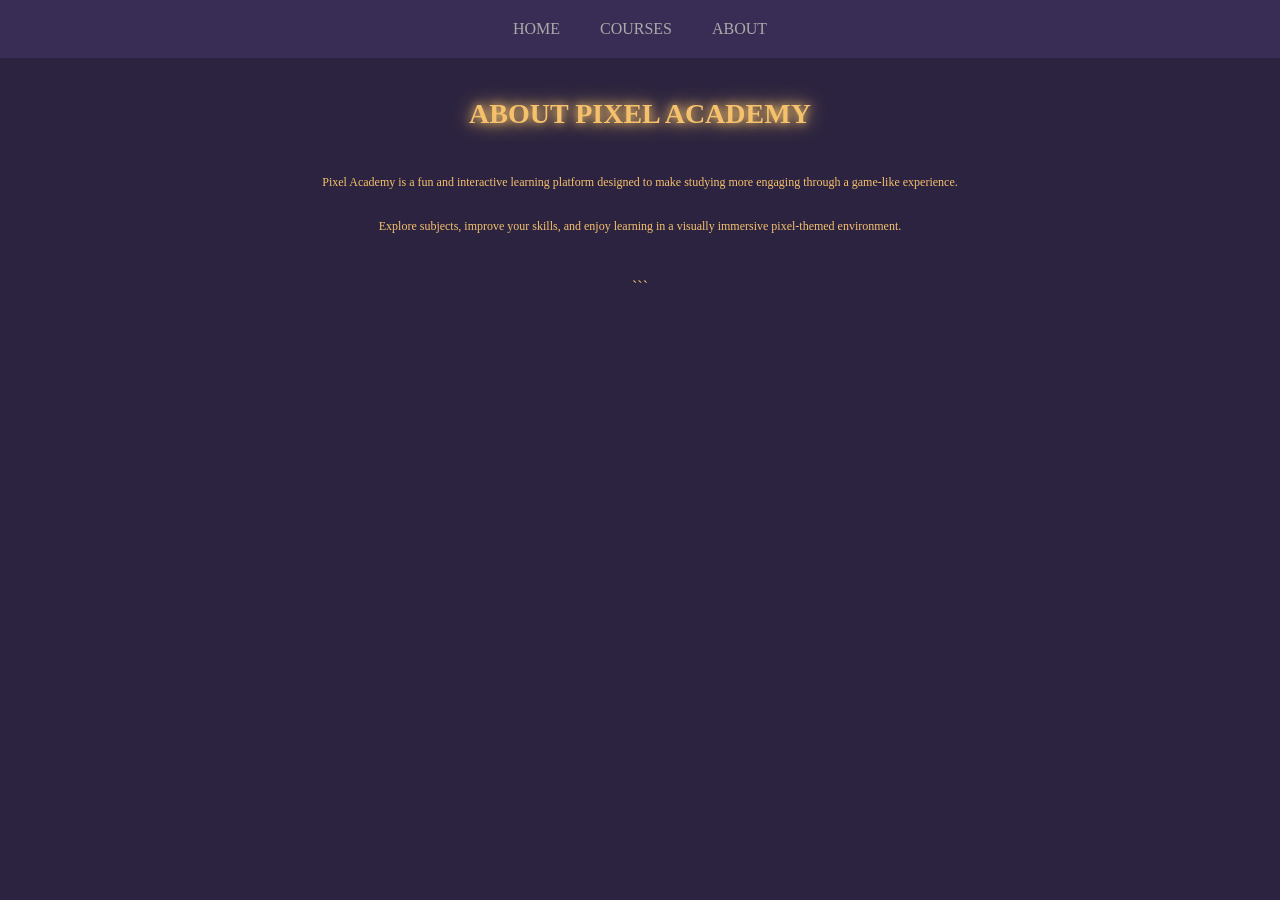
<file: about.html>
<!DOCTYPE html>
<html lang="en">
<head>
  <meta charset="UTF-8">
  <title>About</title>

  <link rel="stylesheet" href="styles.css">
</head>

<body>
</div>

  <div class="navbar">
    <a href="index.html">HOME</a>
    <a href="courses.html">COURSES</a>
    <a href="about.html">ABOUT</a>
  </div>

  <div class="container">
    <h1 class="title">ABOUT PIXEL ACADEMY</h1>

    <p style="font-size:12px; margin-top:20px; line-height:2;">
      Pixel Academy is a fun and interactive learning platform designed
      to make studying more engaging through a game-like experience.
    </p>

    <p style="font-size:12px; margin-top:20px; line-height:2;">
      Explore subjects, improve your skills, and enjoy learning in a
      visually immersive pixel-themed environment.
    </p>

  </div>

</body>
</html>
```
</file>
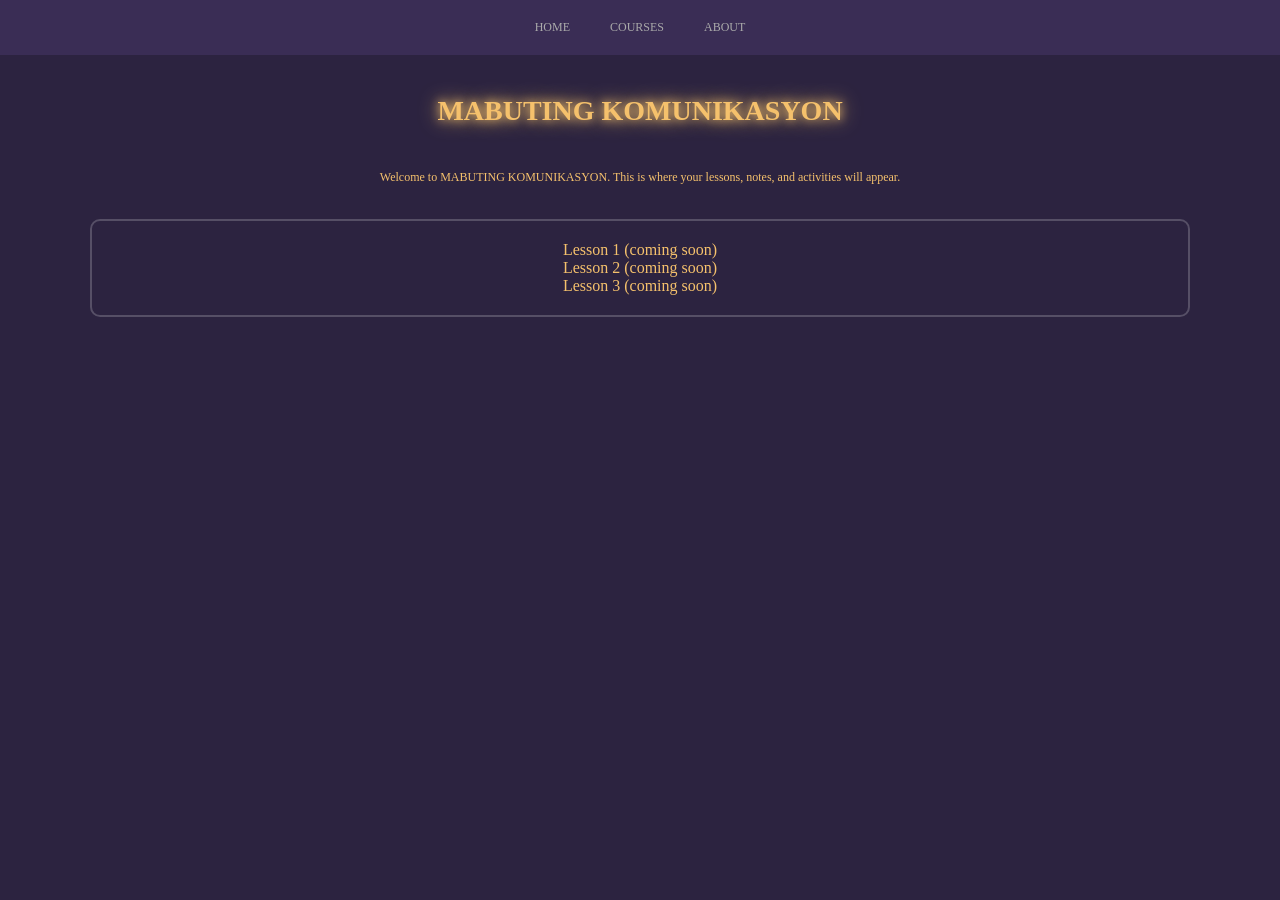
<file: communication.html>
<!DOCTYPE html>
<html lang="en">
<head>
  <meta charset="UTF-8">
  <title>MABUTING KOMUNIKASYON</title>

  <link rel="stylesheet" href="styles.css">
  <script src="script.js" defer></script>
</head>

<body>

  <!-- STARS -->
  <div class="stars"></div>

  <!-- NAV -->
  <div class="navbar">
    <a href="index.html" class="nav-link">HOME</a>
    <a href="courses.html" class="nav-link">COURSES</a>
    <a href="about.html" class="nav-link">ABOUT</a>
  </div>

  <!-- CONTENT -->
  <div class="container">
    <h1 class="title">MABUTING KOMUNIKASYON</h1>

    <p class="desc">
      Welcome to MABUTING KOMUNIKASYON. This is where your lessons, notes,
      and activities will appear.
    </p>

    <!-- FUTURE CONTENT AREA -->
    <div class="card">
      <p>Lesson 1 (coming soon)</p>
      <p>Lesson 2 (coming soon)</p>
      <p>Lesson 3 (coming soon)</p>
    </div>

  </div>

</body>
</html>
</file>
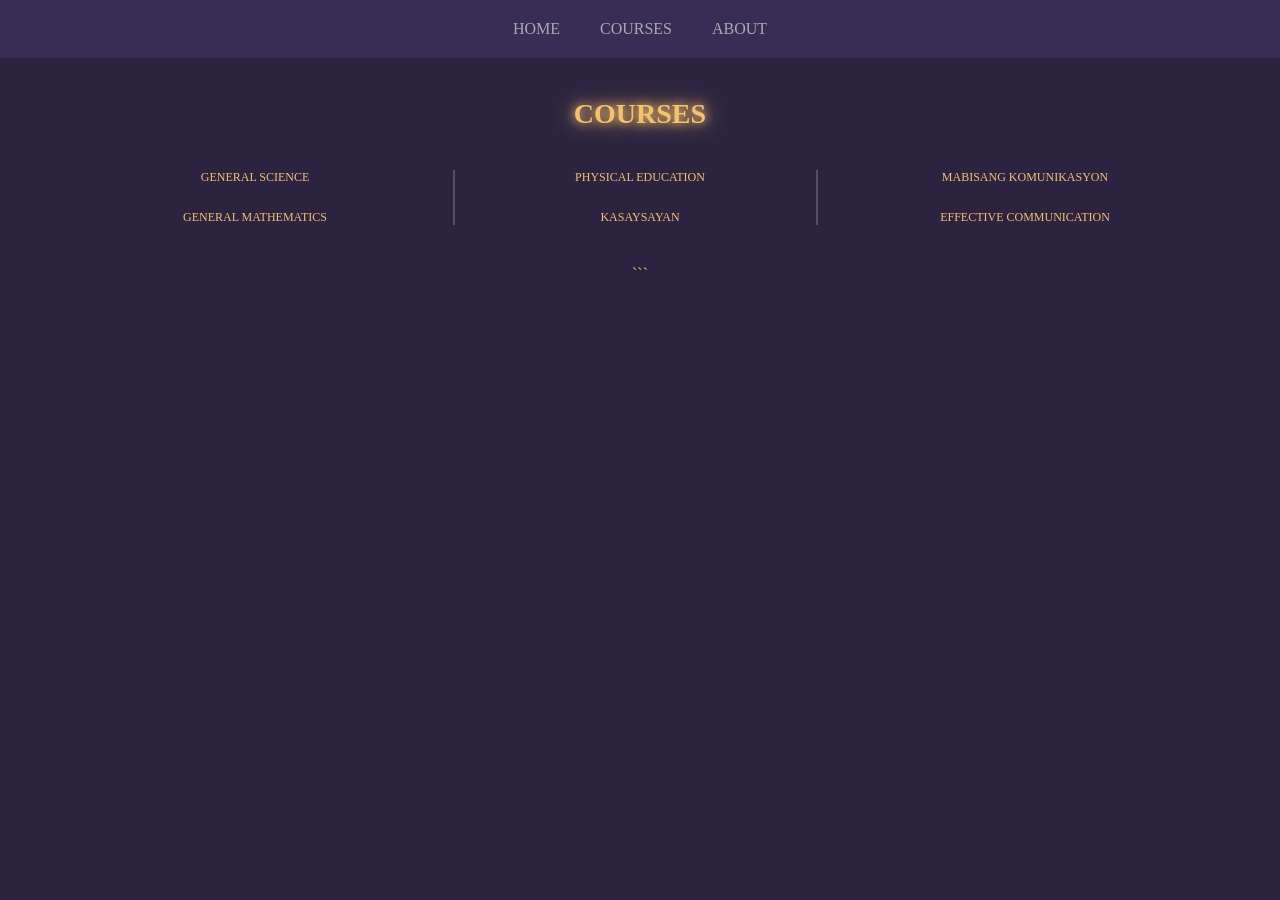
<file: courses.html>
<!DOCTYPE html>
<html lang="en">
<head>
  <meta charset="UTF-8">
  <title>Courses</title>

  <link rel="stylesheet" href="styles.css">
</head>

<body>
<div>

  <div class="navbar">
    <a href="index.html">HOME</a>
    <a href="courses.html">COURSES</a>
    <a href="about.html">ABOUT</a>
  </div>

  <div class="container">
    <h1 class="title">COURSES</h1>

    <div class="subjects">

      <div class="column">
        <p>GENERAL SCIENCE</p>
        <p>GENERAL MATHEMATICS</p>
      </div>

      <div class="column center">
        <p>PHYSICAL EDUCATION</p>
        <p>KASAYSAYAN</p>
      </div>

      <div class="column">
        <p>MABISANG KOMUNIKASYON</p>
        <p>EFFECTIVE COMMUNICATION</p>
      </div>

    </div>
  </div>

</body>
</html>
```
</file>
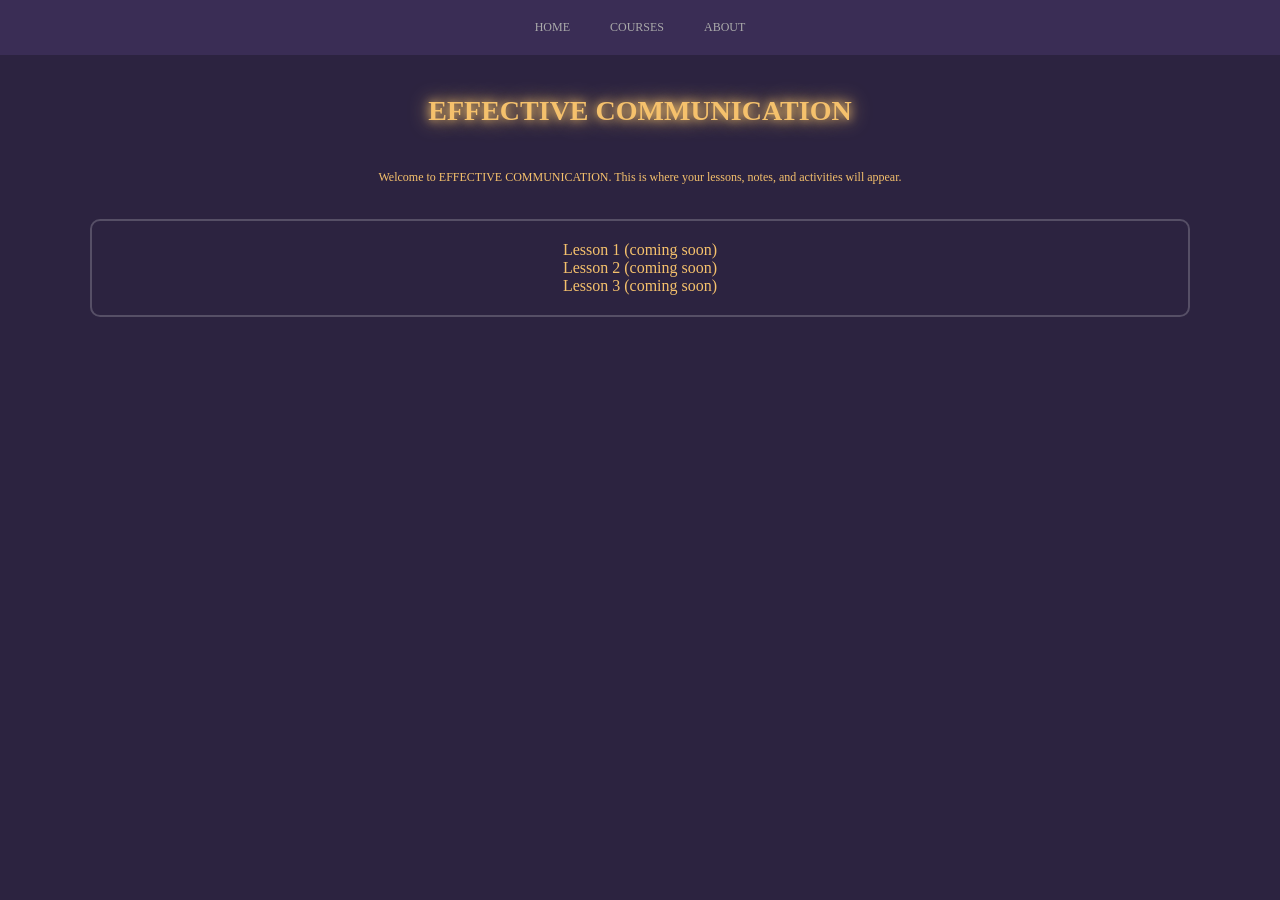
<file: english.html>
<!DOCTYPE html>
<html lang="en">
<head>
  <meta charset="UTF-8">
  <title>EFFECTIVE COMMUNICATION</title>

  <link rel="stylesheet" href="styles.css">
  <script src="script.js" defer></script>
</head>

<body>

  <!-- STARS -->
  <div class="stars"></div>

  <!-- NAV -->
  <div class="navbar">
    <a href="index.html" class="nav-link">HOME</a>
    <a href="courses.html" class="nav-link">COURSES</a>
    <a href="about.html" class="nav-link">ABOUT</a>
  </div>

  <!-- CONTENT -->
  <div class="container">
    <h1 class="title">EFFECTIVE COMMUNICATION</h1>

    <p class="desc">
      Welcome to EFFECTIVE COMMUNICATION. This is where your lessons, notes,
      and activities will appear.
    </p>

    <!-- FUTURE CONTENT AREA -->
    <div class="card">
      <p>Lesson 1 (coming soon)</p>
      <p>Lesson 2 (coming soon)</p>
      <p>Lesson 3 (coming soon)</p>
    </div>

  </div>

</body>
</html>
</file>
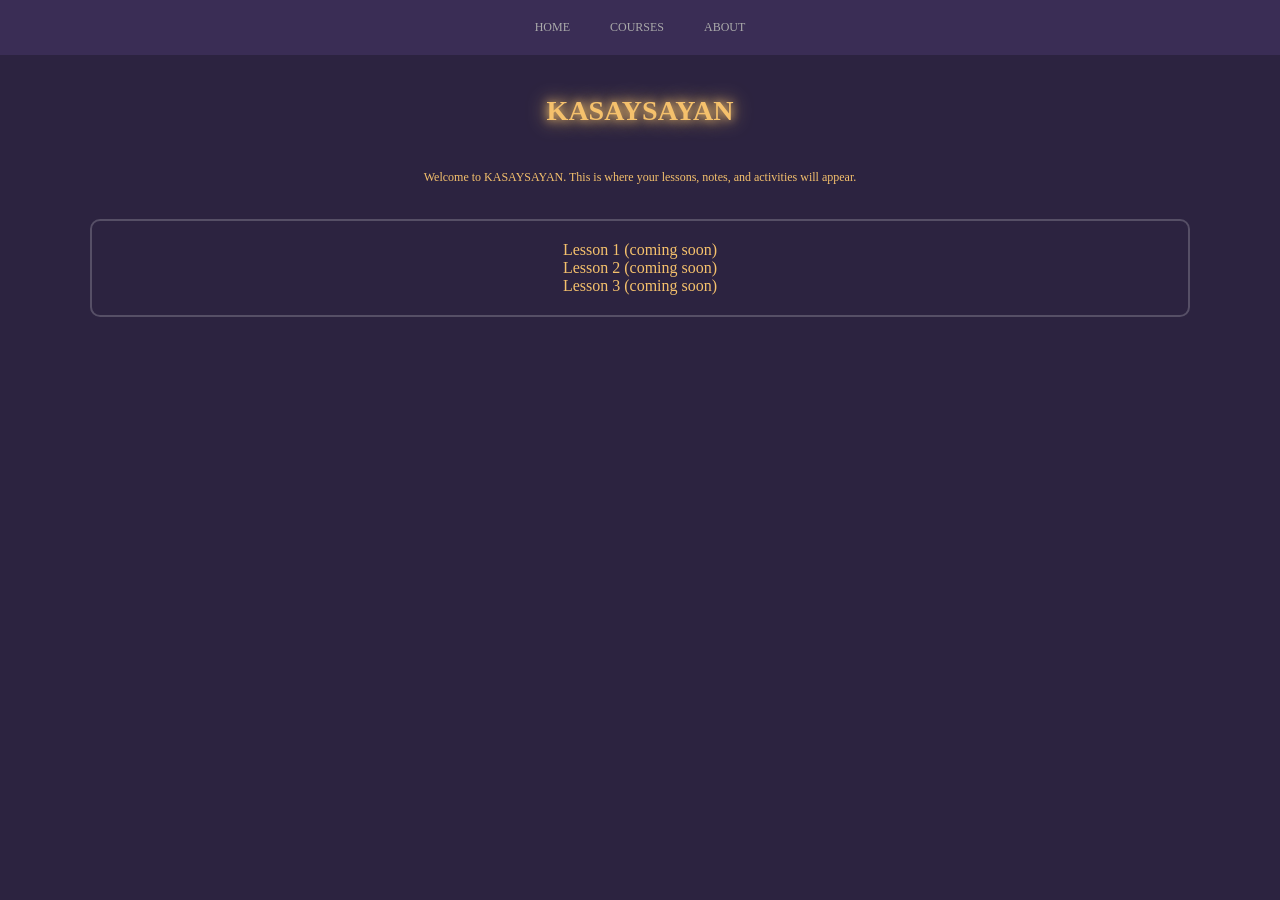
<file: kasaysayan.html>
<!DOCTYPE html>
<html lang="en">
<head>
  <meta charset="UTF-8">
  <title>KASAYSAYAN</title>

  <link rel="stylesheet" href="styles.css">
  <script src="script.js" defer></script>
</head>

<body>

  <!-- STARS -->
  <div class="stars"></div>

  <!-- NAV -->
  <div class="navbar">
    <a href="index.html" class="nav-link">HOME</a>
    <a href="courses.html" class="nav-link">COURSES</a>
    <a href="about.html" class="nav-link">ABOUT</a>
  </div>

  <!-- CONTENT -->
  <div class="container">
    <h1 class="title">KASAYSAYAN</h1>

    <p class="desc">
      Welcome to KASAYSAYAN. This is where your lessons, notes,
      and activities will appear.
    </p>

    <!-- FUTURE CONTENT AREA -->
    <div class="card">
      <p>Lesson 1 (coming soon)</p>
      <p>Lesson 2 (coming soon)</p>
      <p>Lesson 3 (coming soon)</p>
    </div>

  </div>

</body>
</html>
</file>
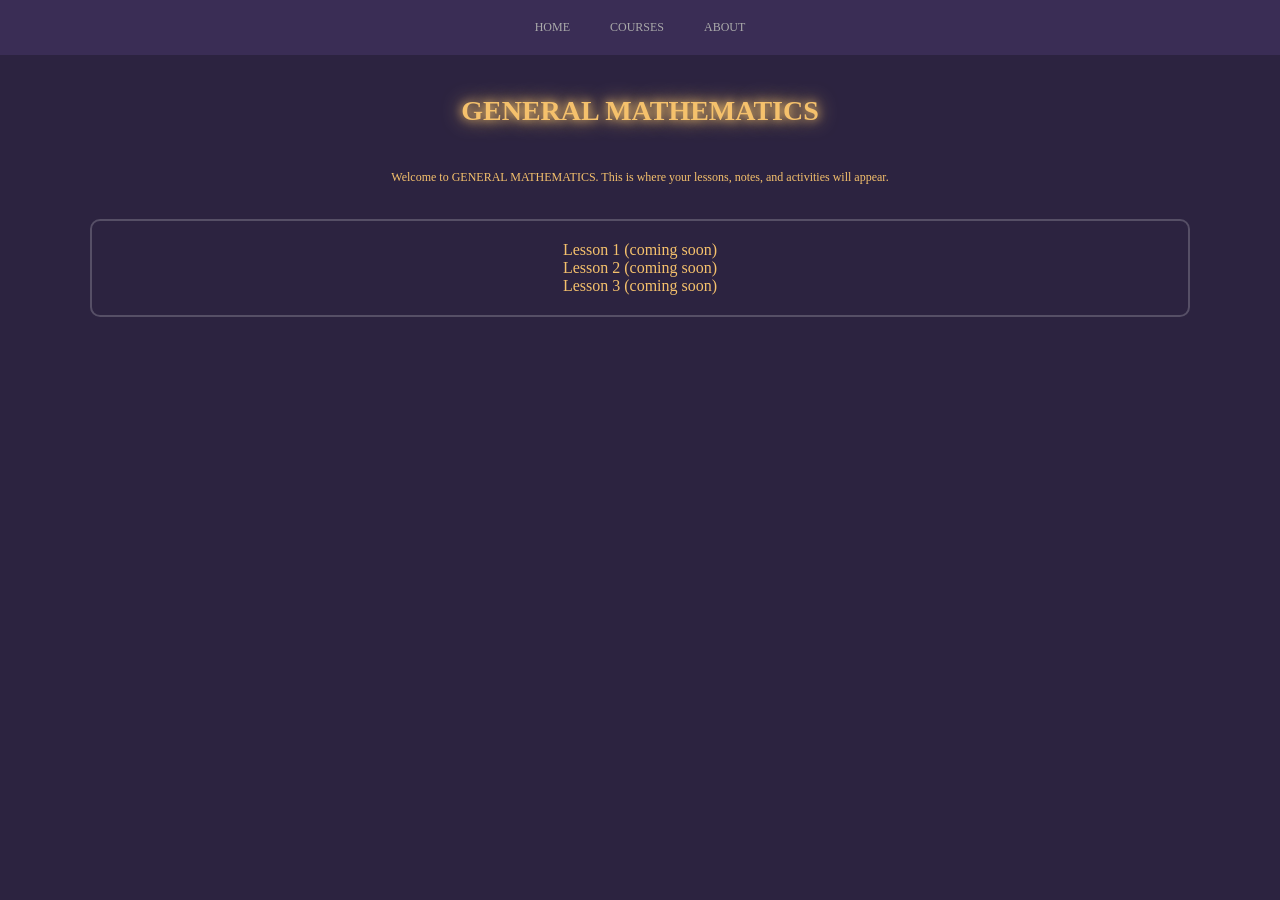
<file: math.html>
<!DOCTYPE html>
<html lang="en">
<head>
  <meta charset="UTF-8">
  <title>GENERAL MATHEMATICS</title>

  <link rel="stylesheet" href="styles.css">
  <script src="script.js" defer></script>
</head>

<body>

  <!-- STARS -->
  <div class="stars"></div>

  <!-- NAV -->
  <div class="navbar">
    <a href="index.html" class="nav-link">HOME</a>
    <a href="courses.html" class="nav-link">COURSES</a>
    <a href="about.html" class="nav-link">ABOUT</a>
  </div>

  <!-- CONTENT -->
  <div class="container">
    <h1 class="title">GENERAL MATHEMATICS</h1>

    <p class="desc">
      Welcome to GENERAL MATHEMATICS. This is where your lessons, notes,
      and activities will appear.
    </p>

    <!-- FUTURE CONTENT AREA -->
    <div class="card">
      <p>Lesson 1 (coming soon)</p>
      <p>Lesson 2 (coming soon)</p>
      <p>Lesson 3 (coming soon)</p>
    </div>

  </div>

</body>
</html>
</file>
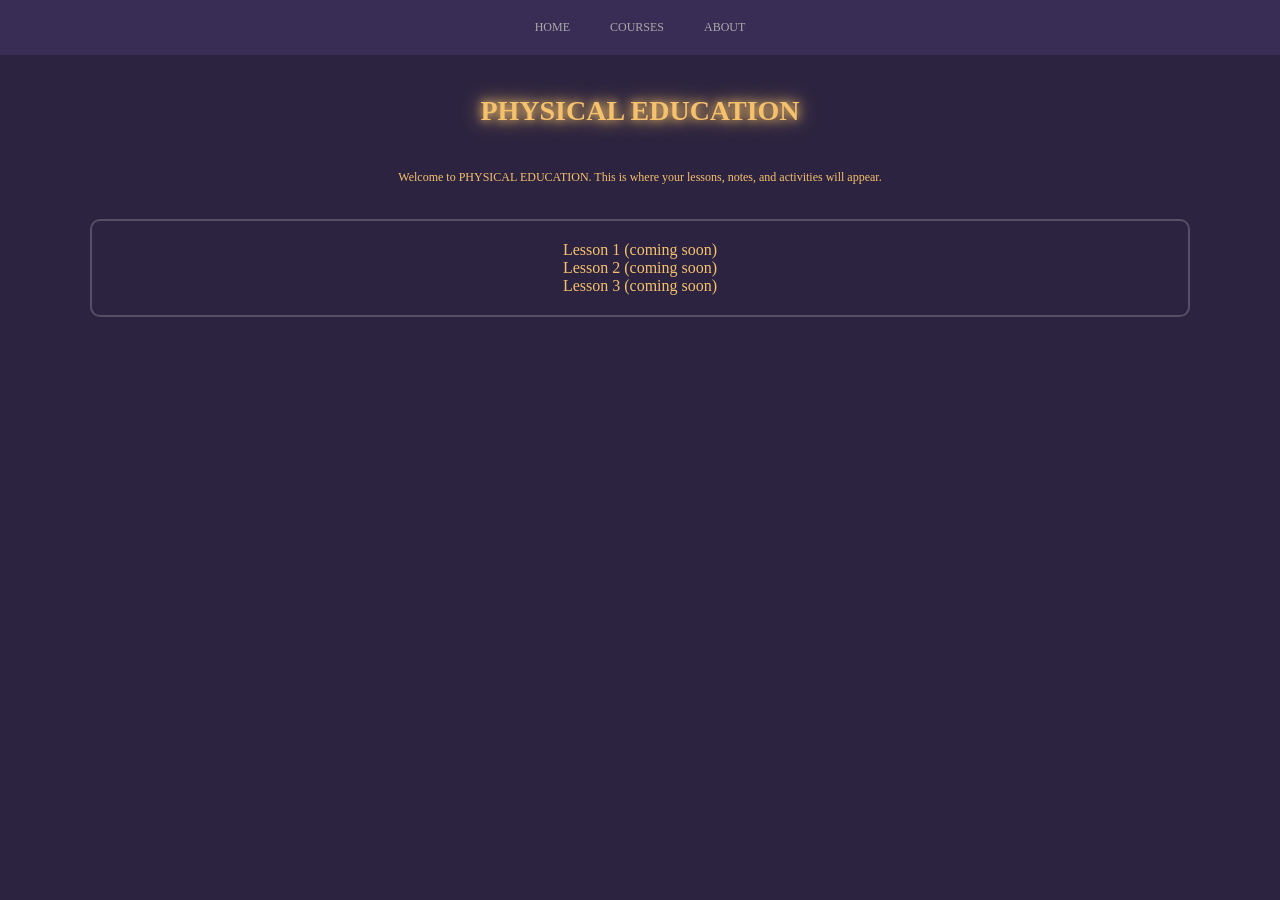
<file: pe.html>
<!DOCTYPE html>
<html lang="en">
<head>
  <meta charset="UTF-8">
  <title>PHYSICAL EDUCATION</title>

  <link rel="stylesheet" href="styles.css">
  <script src="script.js" defer></script>
</head>

<body>

  <!-- STARS -->
  <div class="stars"></div>

  <!-- NAV -->
  <div class="navbar">
    <a href="index.html" class="nav-link">HOME</a>
    <a href="courses.html" class="nav-link">COURSES</a>
    <a href="about.html" class="nav-link">ABOUT</a>
  </div>

  <!-- CONTENT -->
  <div class="container">
    <h1 class="title">PHYSICAL EDUCATION</h1>

    <p class="desc">
      Welcome to PHYSICAL EDUCATION. This is where your lessons, notes,
      and activities will appear.
    </p>

    <!-- FUTURE CONTENT AREA -->
    <div class="card">
      <p>Lesson 1 (coming soon)</p>
      <p>Lesson 2 (coming soon)</p>
      <p>Lesson 3 (coming soon)</p>
    </div>

  </div>

</body>
</html>
</file>
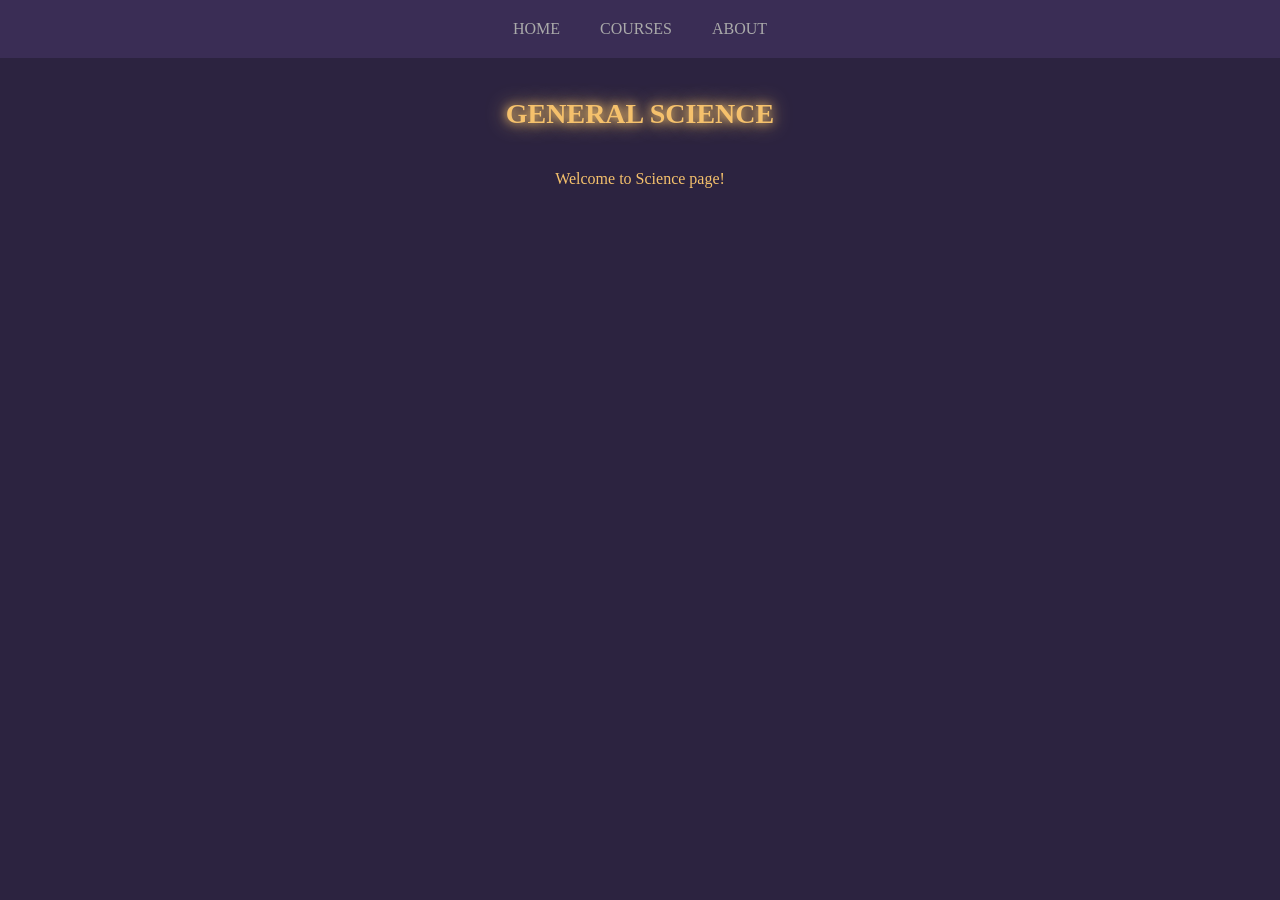
<file: science.html>
<!DOCTYPE html>
<html lang="en">
<head>
  <meta charset="UTF-8">
  <title>Science</title>

  <link rel="stylesheet" href="styles.css">
</head>

<body>
</div>

  <div class="navbar">
    <a href="index.html">HOME</a>
    <a href="#">COURSES</a>
    <a href="#">ABOUT</a>
  </div>

  <div class="container">
    <h1 class="title">GENERAL SCIENCE</h1>
    <p>Welcome to Science page!</p>
  </div>

</body>
</html>
</file>
<file: styles.css>
* {
  margin: 0;
  padding: 0;
  box-sizing: border-box;
}

body {
  background: #2c2340;
  font-family: 'Press Start 2P', cursive;
  color: #f5c16c;
  text-align: center;
  overflow-x: hidden;
}

/* 🌌 ANIMATED STARS */
.stars {
  position: fixed;
  width: 100%;
  height: 100%;
  background: url("https://www.transparenttextures.com/patterns/stardust.png");
  animation: moveStars 60s linear infinite;
  z-index: -1;
}

@keyframes moveStars {
  from { background-position: 0 0; }
  to { background-position: 1000px 1000px; }
}

/* NAVBAR */
.navbar {
  display: flex;
  justify-content: center;
  gap: 40px;
  padding: 20px;
  background: #3a2d55;
}

.nav-link {
  color: #aaa;
  text-decoration: none;
  font-size: 12px;
  transition: 0.3s;
}

.nav-link:hover {
  color: #fff;
}

/* ACTIVE TAB */
.nav-link.active {
  color: #ffcc66;
  text-shadow: 0 0 10px #ffcc66;
}

/* CONTAINER */
.container {
  width: 90%;
  max-width: 1100px;
  margin: auto;
  padding: 40px 0;
}

/* TITLE */
.title {
  font-size: 28px;
  margin-bottom: 40px;
  text-shadow: 0 0 10px #f5c16c, 0 0 20px #ffcc66;
}

/* LAYOUT */
.subjects {
  display: flex;
  justify-content: space-between;
  position: relative;
}

.column {
  width: 30%;
  display: flex;
  flex-direction: column;
  align-items: center;
  gap: 25px;
}

/* LINKS */
.column a {
  text-decoration: none;
  color: inherit;
}

/* ICONS */
.icon {
  width: 140px;
  height: 140px;
  transition: 0.2s;
}

.small { width: 110px; }
.big { width: 180px; }

/* HOVER EFFECT */
.column a:hover .icon {
  transform: scale(1.1);
  filter: brightness(1.3);
}

/* TEXT */
.column p {
  font-size: 12px;
}

/* DIVIDER */
.subjects::before,
.subjects::after {
  content: "";
  position: absolute;
  width: 2px;
  height: 100%;
  background: rgba(255,255,255,0.2);
}

.subjects::before { left: 33%; }
.subjects::after { left: 66%; }

/* FADE ANIMATION */
body {
  animation: fade 0.5s ease;
}

@keyframes fade {
  from { opacity: 0; }
  to { opacity: 1; }
}

.desc {
  font-size: 12px;
  margin-top: 20px;
  line-height: 1.8;
}

.card {
  margin-top: 30px;
  padding: 20px;
  border: 2px solid rgba(255,255,255,0.2);
  border-radius: 10px;
}

/* REMOVE DEFAULT LINK COLORS */
.navbar a:link,
.navbar a:visited,
.navbar a:active {
  color: #aaa; /* same color always */
  text-decoration: none;
}

/* HOVER EFFECT */
.navbar a:hover {
  color: #fff;
}

/* ACTIVE PAGE ONLY */
.nav-link.active {
  color: #ffcc66;
  text-shadow: 0 0 10px #ffcc66;
}

.course img {
  width: 120px;
  height: 120px;
  object-fit: contain; /* VERY IMPORTANT */
  image-rendering: pixelated; /* keeps pixel art sharp */
}

.course {
  text-align: center;
  margin-bottom: 40px;
}

.course img {
  background: transparent;
}

.course img {
  transition: 0.3s;
}

.course img:hover {
  transform: scale(1.1);
  filter: drop-shadow(0 0 10px #ffcc66);
}

.courses-container {
  display: flex;
  justify-content: space-around;
  align-items: flex-start;
  flex-wrap: wrap;
}
</file>
